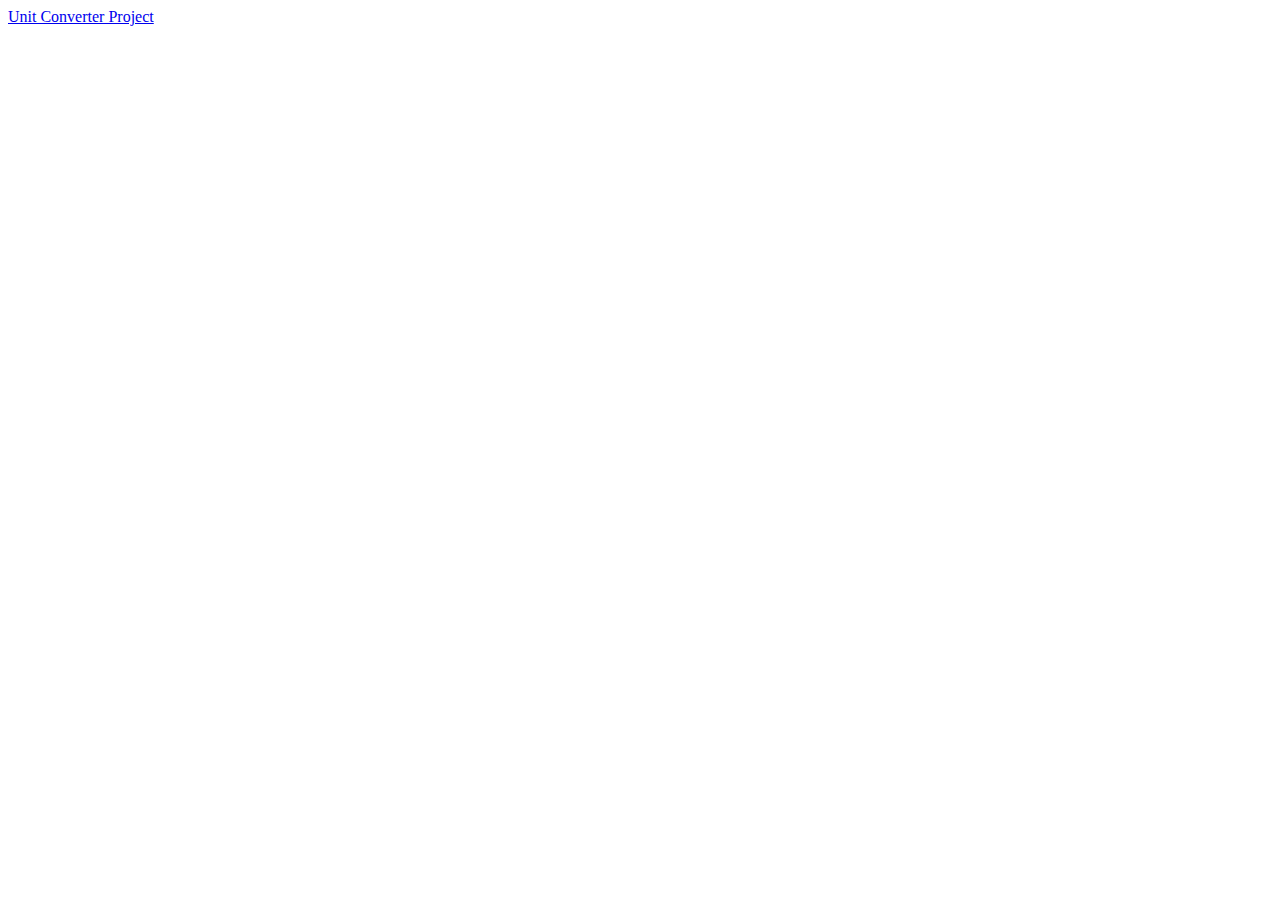
<file: index.html>
<!DOCTYPE html>
<html lang="en">
<head>
    <meta charset="UTF-8">
    <meta http-equiv="X-UA-Compatible" content="IE=edge">
    <meta name="viewport" content="width=device-width, initial-scale=1.0">
    <title>JS Project</title>


</head>
<body>
            <a href="http://127.0.0.1:5500/unitconverter.html">Unit Converter Project</a>
</body>
</html>
</file>
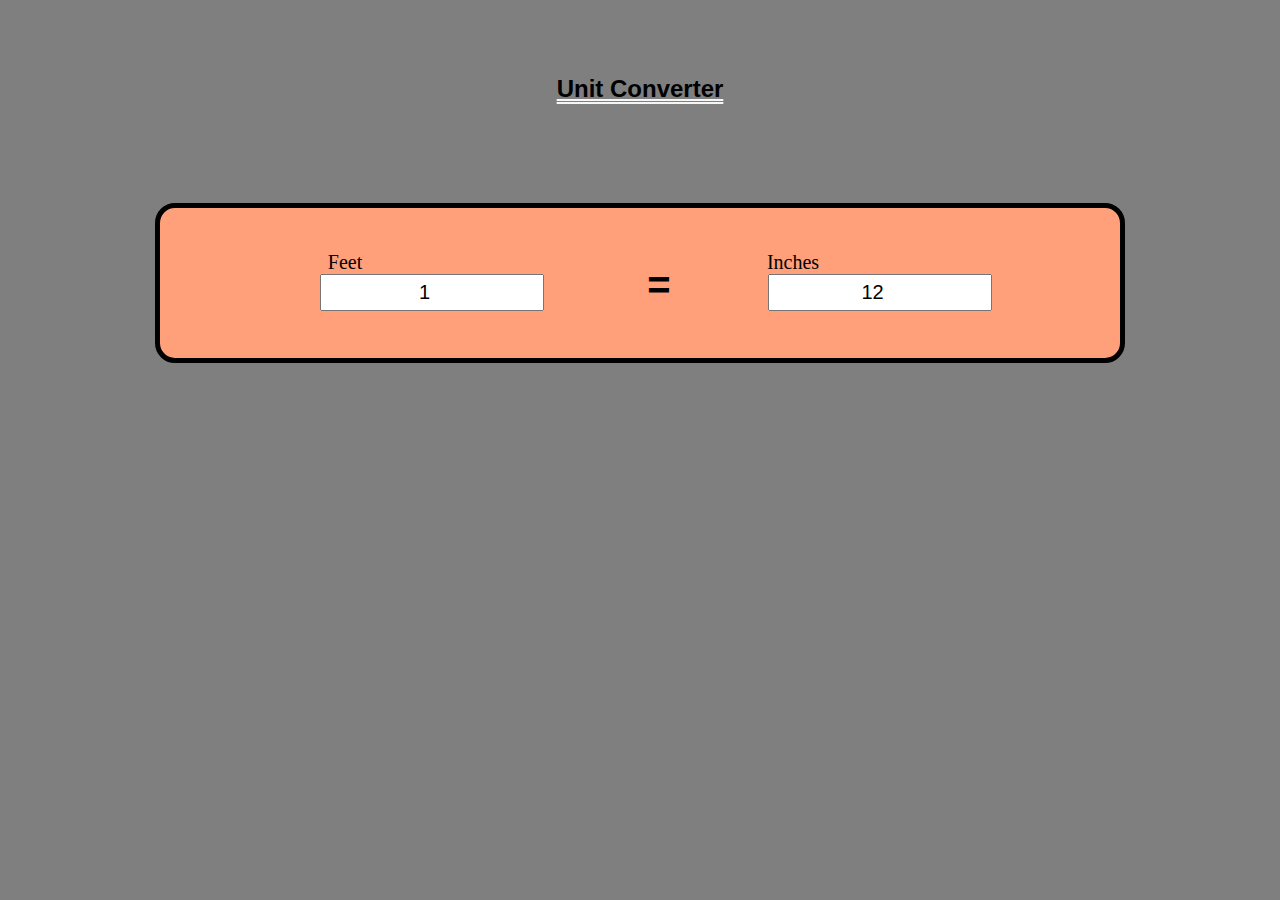
<file: unitconverter.html>
<!DOCTYPE html>
<html lang="en">
<head>
    <meta charset="UTF-8">
    <meta http-equiv="X-UA-Compatible" content="IE=edge">
    <meta name="viewport" content="width=device-width, initial-scale=1.0">
    <title></title>
    <link rel="stylesheet" href="unitconverter.css">
</head>
<body>

    <h2>Unit Converter</h2>

    <div id="container">

        <div class="input">
            <label>Feet</label>
            <input type="number" value="1" id="feet" class="input">
        </div>

        <div class="input">
            <h1>=</h1>
        </div>

        <div class="input">
            <label>Inches</label>
            <input type="number"  value="12" id="inches" class="input">
        </div>

    </div>





        <script src="unitconverter.js" ></script>
</body>
</html>
</file>
<file: unitconverter.css>
*{
    margin: 0px;
    padding: 0px;
}

body{
    background: rgba(0, 0, 0, 0.5);
}


h1{
    font-family: sans-serif;
    font-weight: 900;
    text-align: center;
    margin-top: 50px;
    position: relative;
    left: 90px;
    
    
}

h2{
    text-align: center;
    font-weight: 900;
    font-family: sans-serif;
    text-decoration: underline double whitesmoke;
    margin-top: 75px;
}



#container{
    margin: 0 auto;
    height:150px
    ;
    width: 75%;
    background-color: lightsalmon;
    border-radius: 20px;
    border: 5px solid black;
    margin-top: 100px;
}

.input{
    display: inline-block;
    padding: 5px 10px;
    font-size: 20px;
    text-align: center;
    width: 200px;
    position: relative;
    left: 75px;
}
</file>
